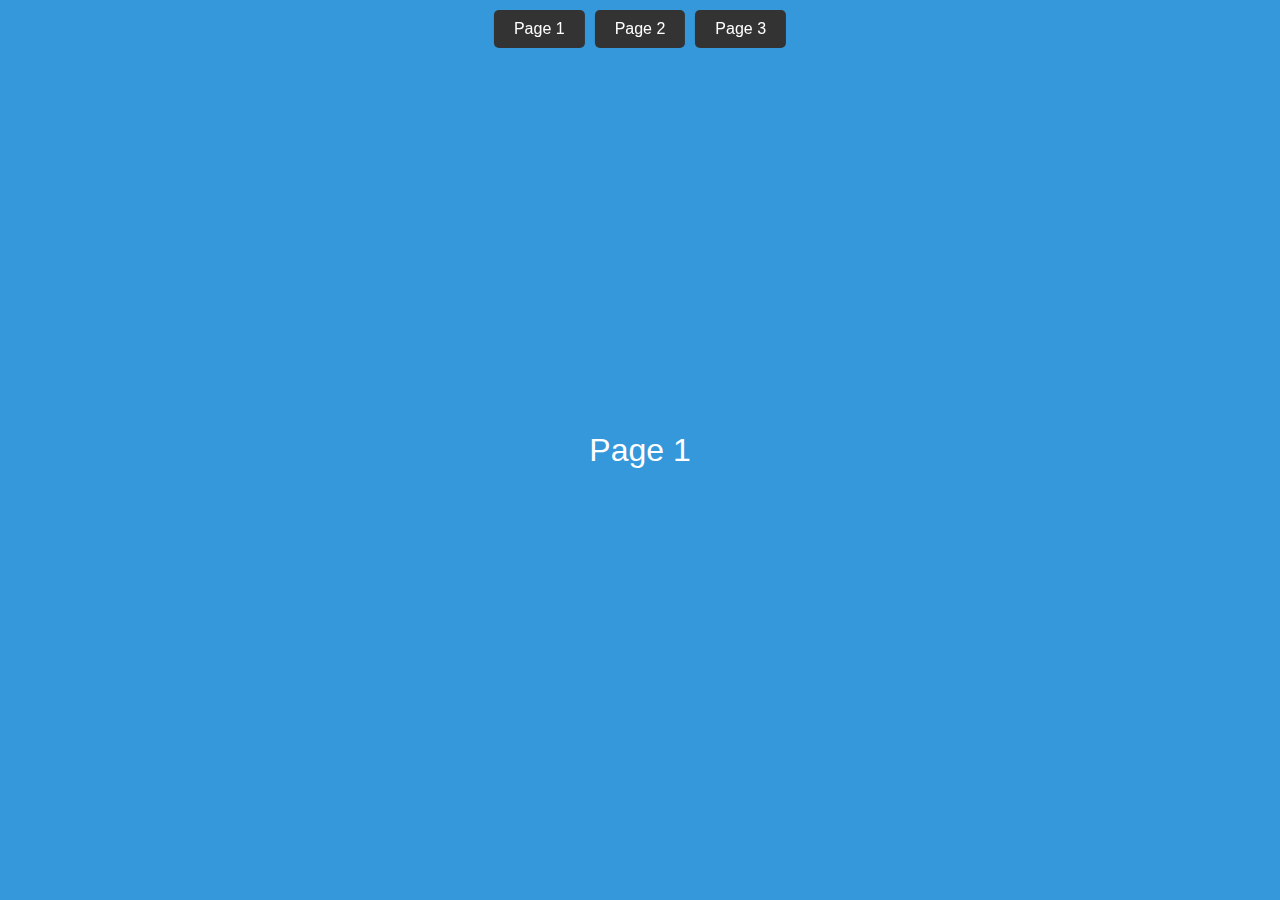
<file: main.html>
<!DOCTYPE html>
<html lang="en">
<head>
  <meta charset="UTF-8">
  <meta name="viewport" content="width=device-width, initial-scale=1.0">
  <title>Sliding Pages</title>
  <style>
    * {
      margin: 0;
      padding: 0;
      box-sizing: border-box;
    }

    body, html {
      height: 100%;
      overflow: hidden;
      font-family: Arial, sans-serif;
    }

    .container {
      display: flex;
      flex-direction: row;
      height: 100%;
      width: 300%;
      transition: transform 0.8s ease-in-out;
    }

    .page {
      height: 100%;
      width: 100vw;
      display: flex;
      align-items: center;
      justify-content: center;
      font-size: 2rem;
    }

    .page1 { background: #3498db; color: #fff; }
    .page2 { background: #2ecc71; color: #fff; }
    .page3 { background: #e74c3c; color: #fff; }

    .nav {
      position: fixed;
      top: 10px;
      left: 50%;
      transform: translateX(-50%);
      display: flex;
      gap: 10px;
    }

    .nav button {
      padding: 10px 20px;
      font-size: 1rem;
      cursor: pointer;
      border: none;
      border-radius: 5px;
      background: #333;
      color: #fff;
      transition: background 0.3s;
    }

    .nav button:hover {
      background: #555;
    }
  </style>
</head>
<body>
  <div class="nav">
    <button onclick="goToPage(0)">Page 1</button>
    <button onclick="goToPage(1)">Page 2</button>
    <button onclick="goToPage(2)">Page 3</button>
  </div>

  <div class="container" id="container">
    <div class="page page1">Page 1</div>
    <div class="page page2">Page 2</div>
    <div class="page page3">Page 3</div>
  </div>

  <script>
    function goToPage(index) {
      const container = document.getElementById('container');
      const percentage = index * -100; // Calculate percentage to slide
      container.style.transform = `translateX(${percentage}vw)`;
    }
  </script>
</body>
</html>
</file>
